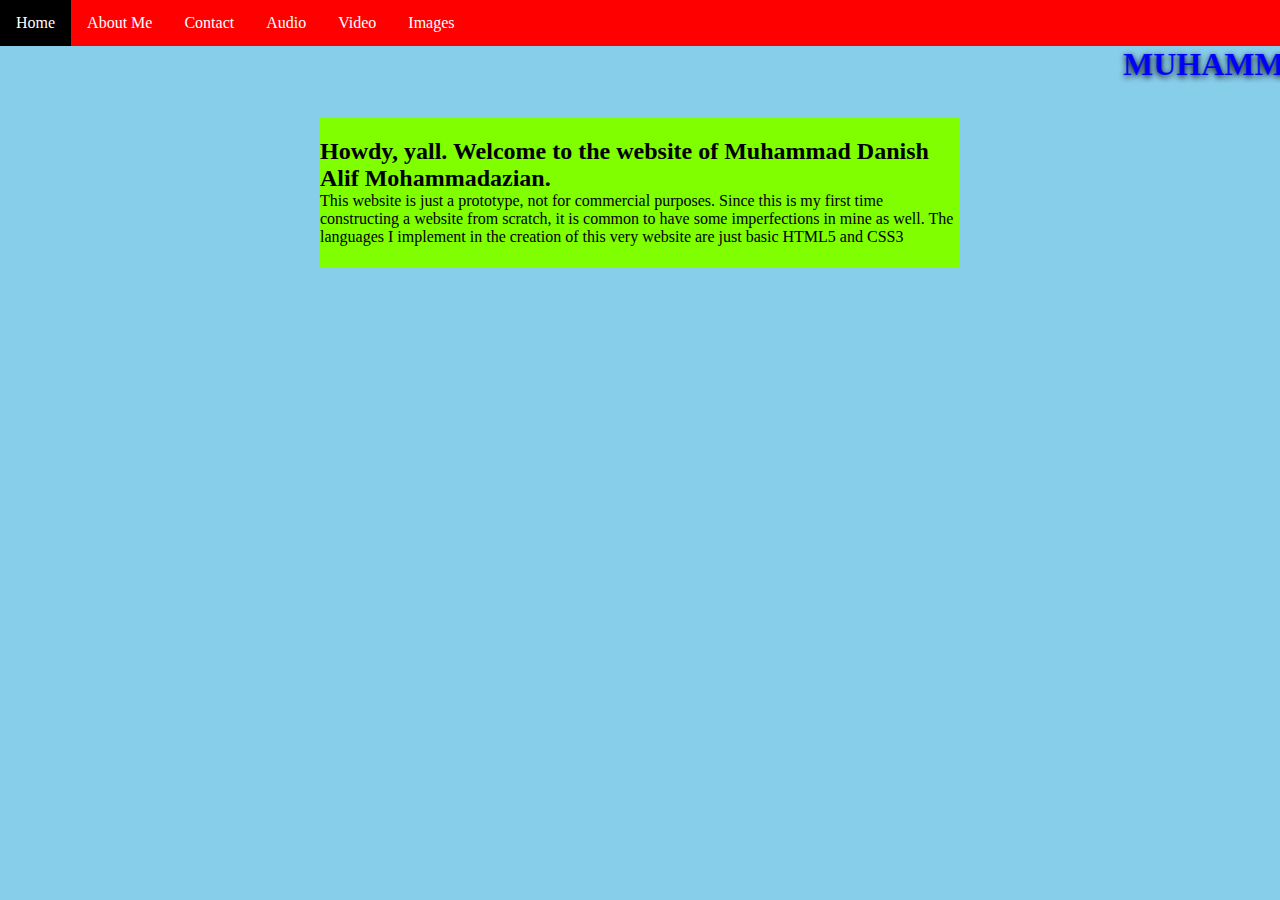
<file: index.html>
<!DOCTYPE html>
<html lang="en">
<head>
    <meta charset="UTF-8">
    <meta http-equiv="X-UA-Compatible" content="IE=edge">
    <meta name="viewport" content="width=device-width, initial-scale=1.0">
    <title>Main</title>
    <link rel="stylesheet" href="./style.css">
    <link rel="icon" href="./images/favicon.ico">
</head>
<body>
    <ul>
        <li><a href="./index.html">Home</a></li>
        <li><a href="./table.htm">About Me</a></li>
        <li><a href="./contact.html">Contact</a></li>
        <li><a href="./media.html">Audio</a></li>
        <li><a href="./video.html">Video</a></li>
        <li><a href="./gallery.html">Images</a></li>
      </ul>
  <marquee scrollamount="20"><h1>MUHAMMAD DANISH ALIF MOHAMMADAZIAN HOMEPAGE</h1></marquee>
  <div class="container">
    <h2>Howdy, yall. Welcome to the website of Muhammad Danish Alif Mohammadazian.</h2>
    <p>This website is just a prototype, not for commercial purposes. 
        Since this is my first time constructing a website from scratch, 
        it is common to have some imperfections in mine as well. 
        The languages I implement in the creation of this very website are just basic HTML5 and CSS3</p>

  </div>
</body>
</html>
</file>
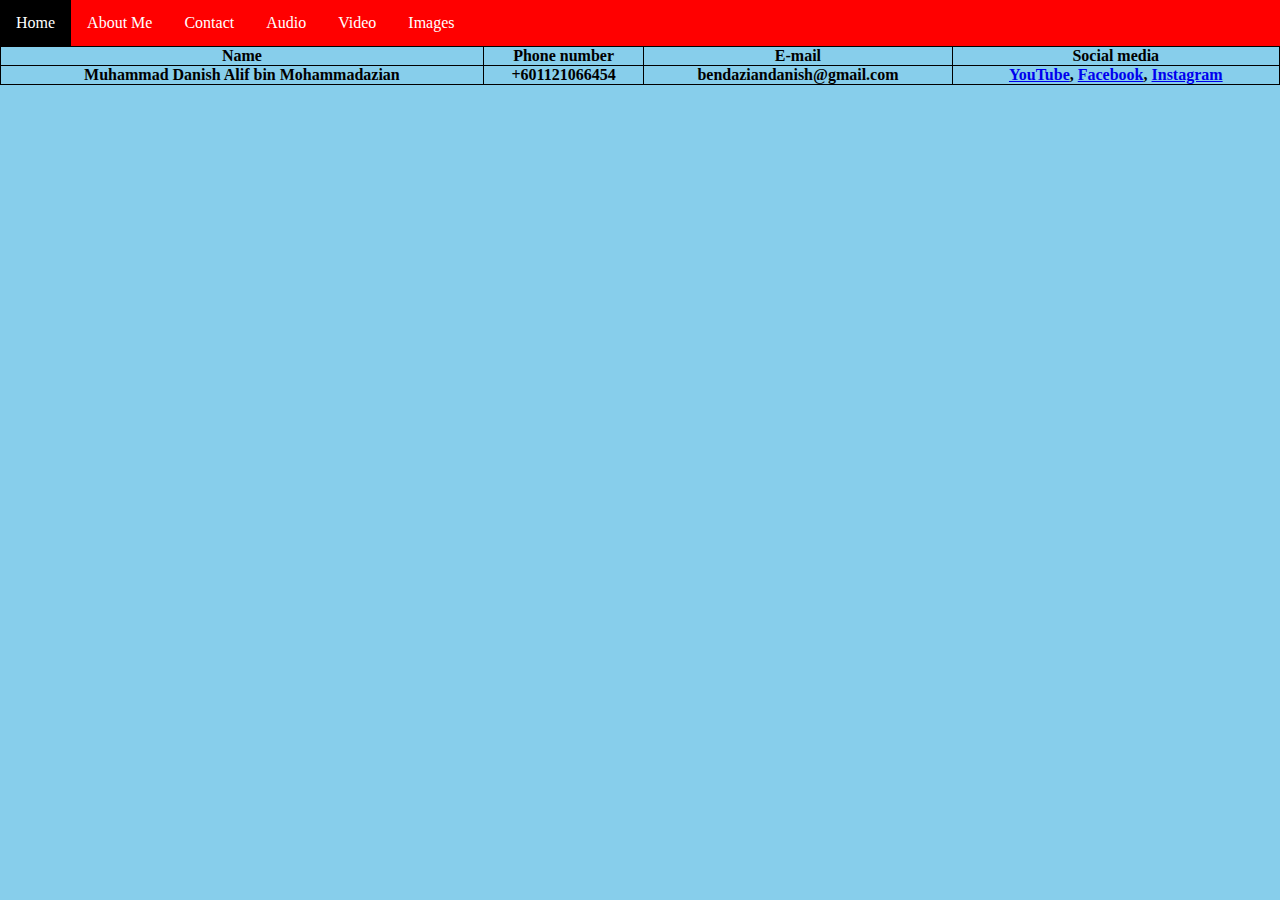
<file: contact.html>
<!DOCTYPE html>
<html lang="en">
<head>
    <meta charset="UTF-8">
    <meta http-equiv="X-UA-Compatible" content="IE=edge">
    <meta name="viewport" content="width=device-width, initial-scale=1.0">
    <title>Contacts</title>
    <link rel="stylesheet" href="./style.css">

</head>

</head>
<body>
  <ul>
    <li><a  href="./index.html">Home</a></li>
    <li><a href="./table.htm">About Me</a></li>
    <li><a href="./contact.html">Contact</a></li>
    <li><a href="./media.html">Audio</a></li>
    <li><a href="./video.html">Video</a></li>
    <li><a href="./gallery.html">Images</a></li>
  </ul>
<body>
    <table style="width:100%">
        <tr>
          <th>Name</th>
          <th>Phone number</th>
          <th>E-mail</th>
          <th>Social media</th>
          </tr>
          <th>Muhammad Danish Alif bin Mohammadazian</th>
          <th>+601121066454</th>
          <th>bendaziandanish@gmail.com</th>
          <th> <a href="https://youtube.com/@matdanih">YouTube</a>, <a href="https://www.facebook.com/muhammaddanish.mazian">Facebook</a>, <a href="https://www.instagram.com/alipazyandanish_rebirth/"">Instagram</a></th>
          </tr>
    </table>
</body>
</html>
</file>
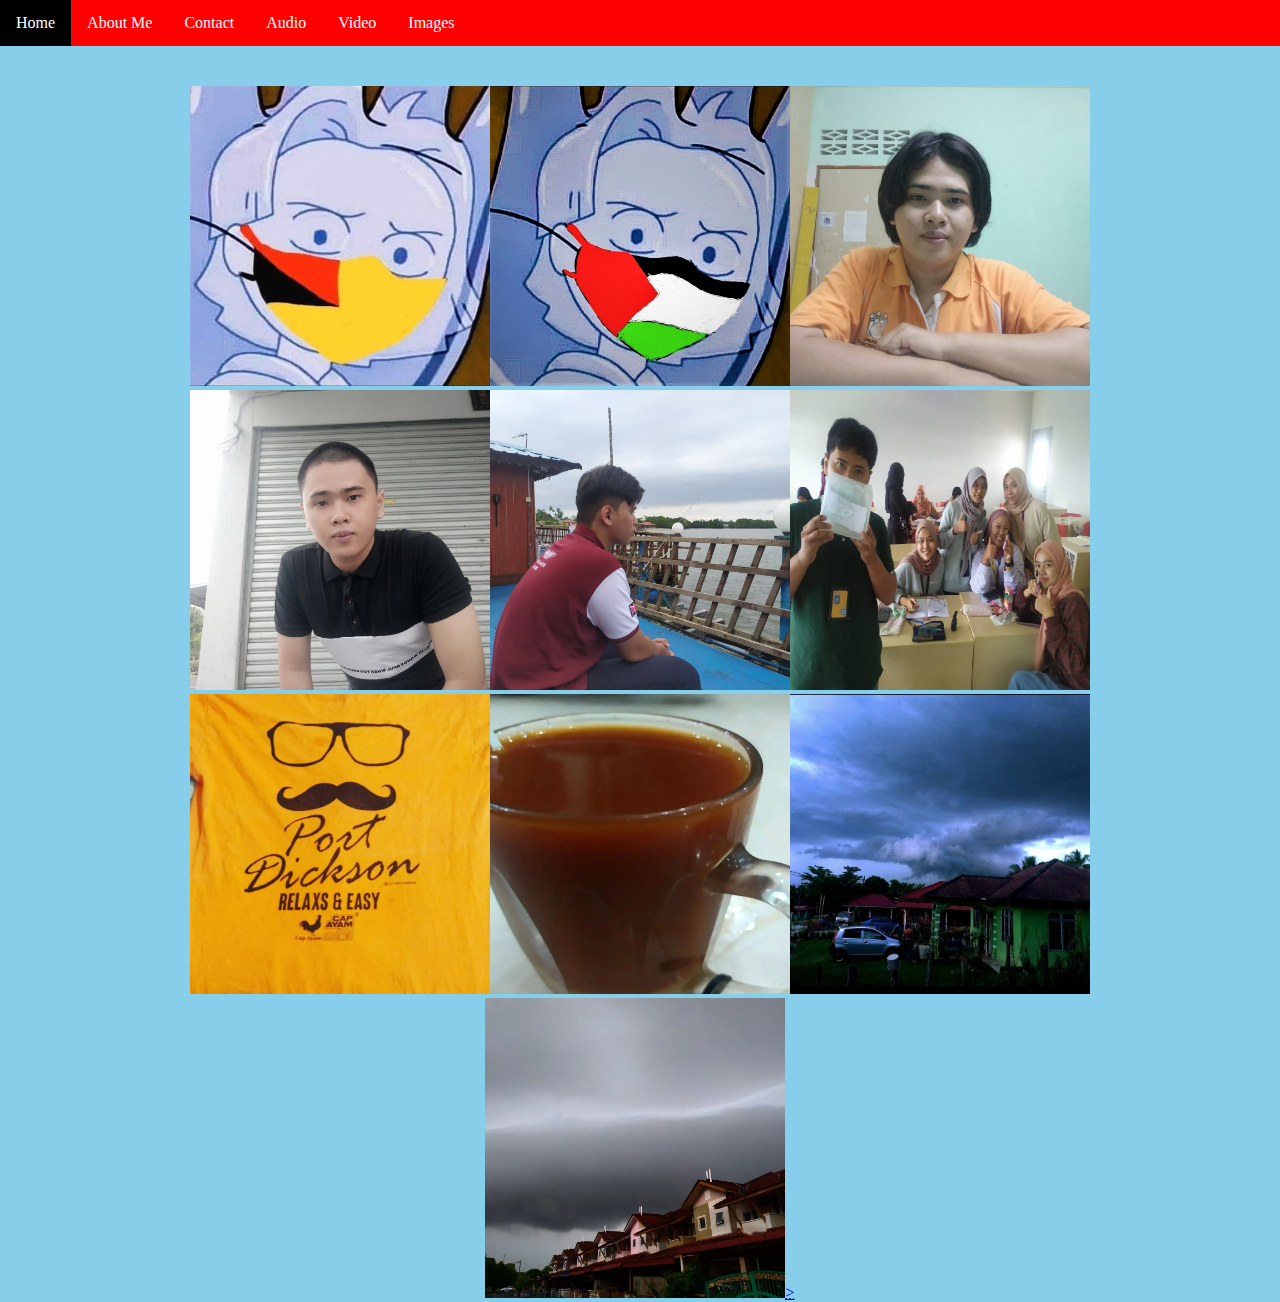
<file: gallery.html>
<!DOCTYPE html>
<html lang="en">
<head>
    <meta charset="UTF-8">
    <meta http-equiv="X-UA-Compatible" content="IE=edge">
    <meta name="viewport" content="width=device-width, initial-scale=1.0">
    <title>Document</title>
    <link rel="stylesheet" href="./style.css">
    <link rel="icon" href="./images/favicon (2).ico">
</head>
<body>
    <ul>
        <li><a href="./index.html">Home</a></li>
        <li><a href="./table.htm">About Me</a></li>
        <li><a href="./contact.html">Contact</a></li>
        <li><a href="./media.html">Audio</a></li>
        <li><a href="./video.html">Video</a></li>
        <li><a href="./gallery.html">Images</a></li>
      </ul>

      <div class="picture-grid">
        <a href="./images/profile_pic 2.jpeg"><abbr title="YouTube, FB, IG, Twitter profile pic"><img class="photo-card" src="./images/profile_pic 2.jpeg"></abbr></a>
        <a href="./images/Freepalestine poster 2.jpeg"><abbr title="WhatsApp profile pic"> <img class="photo-card" src="./images/Freepalestine poster 2.jpeg"><abbr></a>
        <a href="./images/rambut pkp 2.jpg"><abbr title="long haired"> <img class="photo-card" src="./images/rambut pkp 2.jpg"></abbr></a>
        <a href="./images/botak 3.jpg"><abbr title="recruit cut"><img class="photo-card" src="./images/botak 3.jpg"></abbr></a>
        <a href="./images/jojo rakit.jpg"><abbr title="Johor vacation"> <img class="photo-card" src="./images/jojo rakit.jpg"></abbr></a>
        <a href="./images/promo minyak wangi.jpg"><abbr title="Perfume project"><img class="photo-card" src="./images/promo minyak wangi.jpg"></abbr></a>
        <a href="./images/baju oren pd.jpg"><abbr title="Port Dickson represent"> <img class="photo-card" src="./images/baju oren pd.jpg"></abbr></a>
        <a href="./images/tehalia.jpg"><abbr title="ginger tea"><img class="photo-card" src="./images/tehalia.jpg"></abbr> </a>
        <a href="./images/sturm.jpg"><abbr title="Palong, N9 T-storm event"> <img class="photo-card" src="./images/sturm.jpg"></abbr></a>
        <a href="./images/shelf cloud.jpg"><abbr title="Port Dickson, N9 arcus cloud"> <img class="photo-card" src="./images/shelf cloud.jpg"</abbr>></a>
        
      </div>
</body>
</html>
</file>
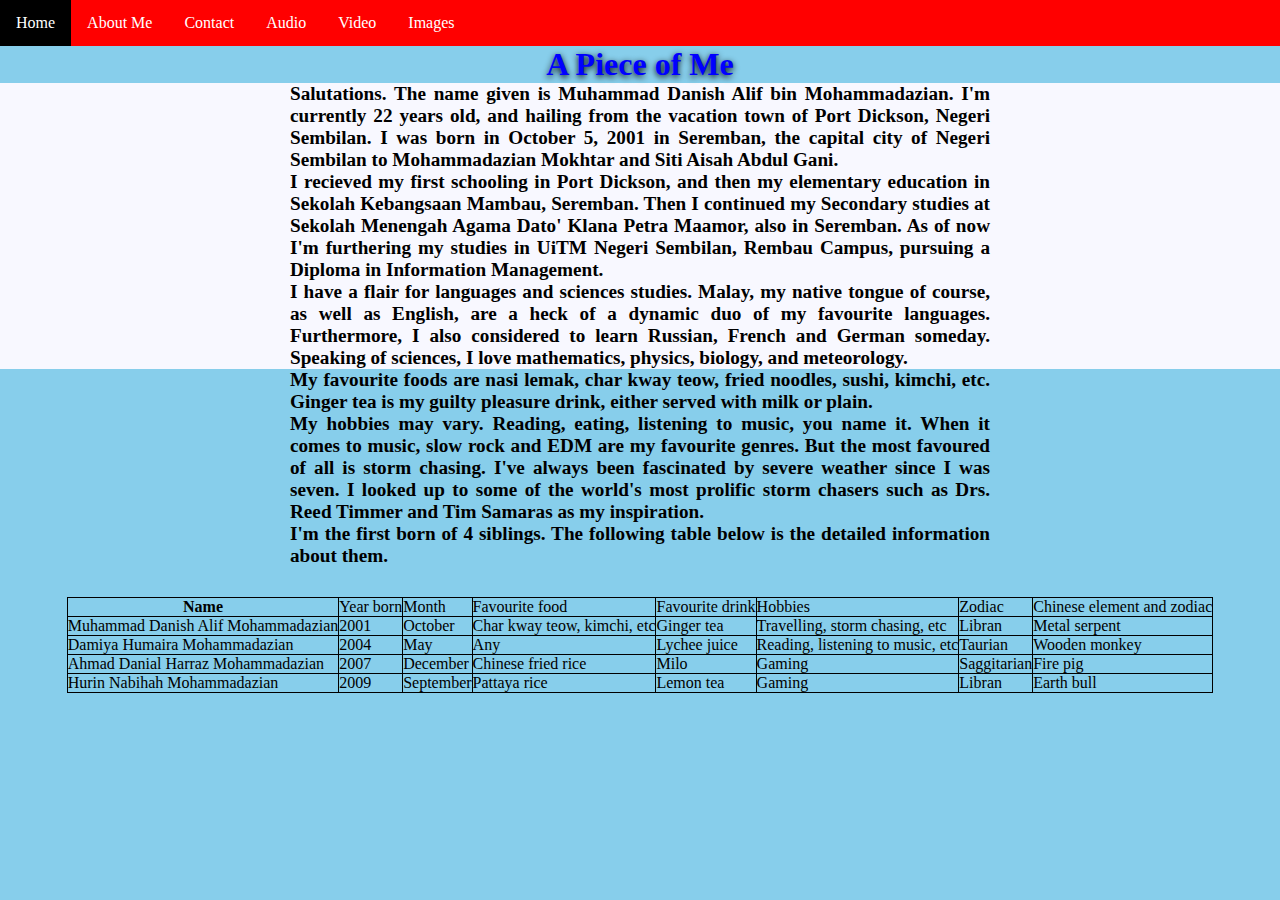
<file: table.htm>
<html>
    <head>
        <title>About Me</title>
        <link rel="stylesheet" href="./style.css">
        <link rel="icon" href="./images/favicon (1).ico">
        
    </head>
        <style>

            .me {
                background-color: ghostwhite;
            }
            p{
                width: 700px;
                font-size: larger;
                font-weight: 900;
                margin: auto;
                text-align: justify;
            }

            table {
                margin: 30px auto 0 auto;
            }
        </style>
    <body>
        <ul>
            <li><a href="./index.html">Home</a></li>
            <li><a href="./table.htm">About Me</a></li>
            <li><a href="./contact.html">Contact</a></li>
            <li><a href="./media.html">Audio</a></li>
            <li><a href="./video.html">Video</a></li>
            <li><a href="./gallery.html">Images</a></li>
          </ul>
          <h1 align="center">A Piece of Me</h1>
          <div class="me">
            <p>Salutations. The name given is Muhammad Danish Alif bin Mohammadazian. I'm currently 22 years old, and hailing from the vacation town of Port Dickson, Negeri Sembilan.
                I was born in October 5, 2001 in Seremban, the capital city of Negeri Sembilan to Mohammadazian Mokhtar and Siti Aisah Abdul Gani.
            </p>
            <p>I recieved my first schooling in Port Dickson, and then my elementary education in Sekolah Kebangsaan Mambau, Seremban.
                       Then I continued my Secondary studies at Sekolah Menengah Agama Dato' Klana Petra Maamor, also in Seremban. As of now I'm furthering my studies in UiTM Negeri Sembilan, Rembau Campus, pursuing a Diploma in Information Management. </h4></p>
          <p>I have a flair for languages and sciences studies. Malay, my native tongue of course, as well as
                       English, are a heck of a dynamic duo of my favourite languages. Furthermore, I also considered to learn 
                       Russian, French and German someday. Speaking of sciences, I love mathematics, physics, biology, and
                        meteorology.</p>
          </div></p>
                    <p>My favourite foods are nasi lemak, char kway teow, fried noodles, sushi, kimchi, etc. Ginger tea is my guilty pleasure drink, either served with milk or plain.</p>
          <p>My hobbies may vary. Reading, eating, listening to music, you name it. When it comes to music, slow rock and EDM are my favourite genres. But the most favoured of all is storm chasing. I've always been fascinated by severe weather since I was seven. I looked up to some of the world's most prolific storm chasers such as Drs. Reed Timmer and Tim Samaras as my inspiration.</p>
            <p>I'm the first born of 4 siblings. The following table below is the detailed information about them.</p>
        
        
        <table>
            <tr>
                <th>Name</th>
                <td>Year born</td>
                <td>Month</td>
                <td>Favourite food</td>
                <td> Favourite drink</td>
                <td>Hobbies</td>
                <td>Zodiac</td>
                <td>Chinese element and zodiac</td>
            </tr>
            <tr>
                <td>Muhammad Danish Alif Mohammadazian</td>
                <td>2001</td>
                <td>October</td>
                <td>Char kway teow, kimchi, etc</td>
                <td>Ginger tea</td>
                <td>Travelling, storm chasing, etc</td>
                <td>Libran</td>
                <td>Metal serpent</td>

            </tr>
            <tr>
                <td>Damiya Humaira Mohammadazian</td>
                <td>2004</td>
                <td>May</td>
                <td>Any</td>
                <td>Lychee juice</td>
                <td>Reading, listening to music, etc</td>
                <td>Taurian</td>
                <td>Wooden monkey</td>


            </tr>
            <tr>
                <td>Ahmad Danial Harraz Mohammadazian</td>
                <td>2007</td>
                <td>December</td>
                <td>Chinese fried rice</td>
                <td>Milo</td>
                <td>Gaming</td>
                <td>Saggitarian</td>
                <td>Fire pig</td>

            </tr>
            <tr>
                <td>Hurin Nabihah Mohammadazian</td>
                <td>2009</td>
                <td>September</td>
                <td>Pattaya rice</td>
                <td>Lemon tea</td>
                <td>Gaming</td>
                <td>Libran</td>
                <td>Earth bull</td>
            </tr>
        </table>
    </body>
</html>
</file>
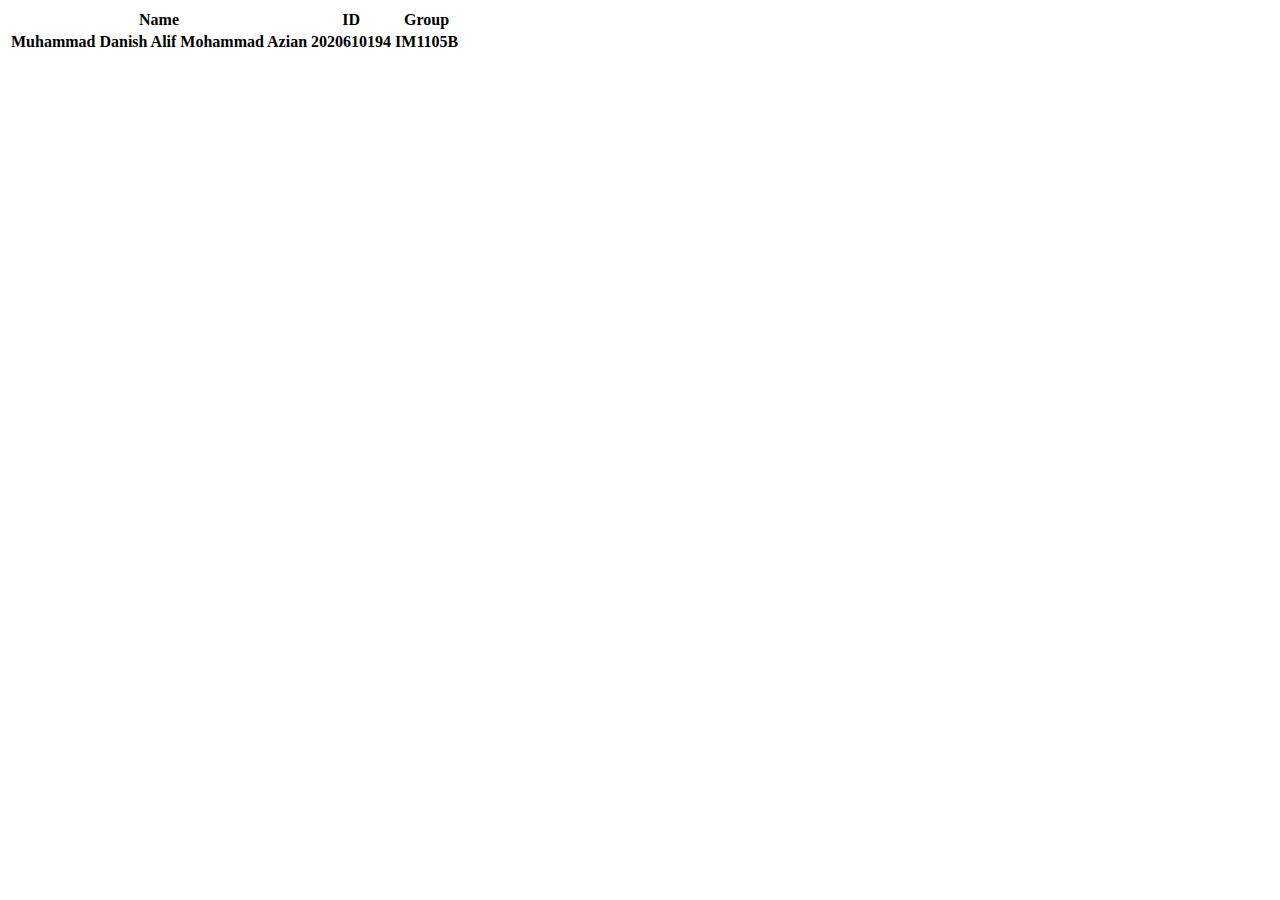
<file: images/table.htm>
<html>
    <head>
        <title>Exercise table</title>
    </head>
    <style>
        table,th,td
{
    border:lpx solid black;
}
    </style>
    <body>
        <table style="100%">
            <tr>
                <th>Name</th>
                <th>ID</th>
                <th>Group</th>
            </tr>
            <tr>
                <th>Muhammad Danish Alif Mohammad Azian</th>
                <th>2020610194</th>
                <th>IM1105B</th>
            </tr>
        </table>
    </body>
</html>
</file>
<file: style.css>
*{
    margin: 0;
    padding:0;
    box-sizing: border-box;
}
body {
    background-color: skyblue;
}

ul {
    list-style-type: none;
    margin: 0;
    padding: 0;
    overflow: hidden;
    background-color: red;
  }
  
  li {
    float: left;
  }
  
  li a {
    display: block;
    color: white;
    text-align: center;
    padding: 14px 16px;
    text-decoration: none;
  }
  
  li a:hover {
    background-color: black;
  }
  table, th, td{
    color:black;
    border: 1px solid black;
    border-collapse: collapse;
  }

  h1{
    color:blue;
text-shadow: 0px 2px 6px black;
  }
  .container{
    width: 50%;
    height: 150px;
    background-color: chartreuse;
    margin: 30px auto 0 auto;
    display: flex;
    justify-content: center;
    align-items: center;
    flex-direction: column;
  }
  .picture-grid {
    width: 900px;
    height: 300px;
    flex-wrap: wrap;
display:flex;
justify-content: space-around;
flex-direction: row;
margin: 40px auto 0 auto;
  }

  .photo-card {
    width: 300px;
    height: 300px;
    transition: 0.3s ease;
  }

  .photo-card:hover {
    transform: scale(1.1);
  }
  .video-container {
    width: 1200px;
    height: 1000px;
    display: flex;
    justify-content: space-around;
    flex-wrap: wrap;
    margin: 45px auto 0 auto;
}

video {
  margin: 10px
}
</file>
